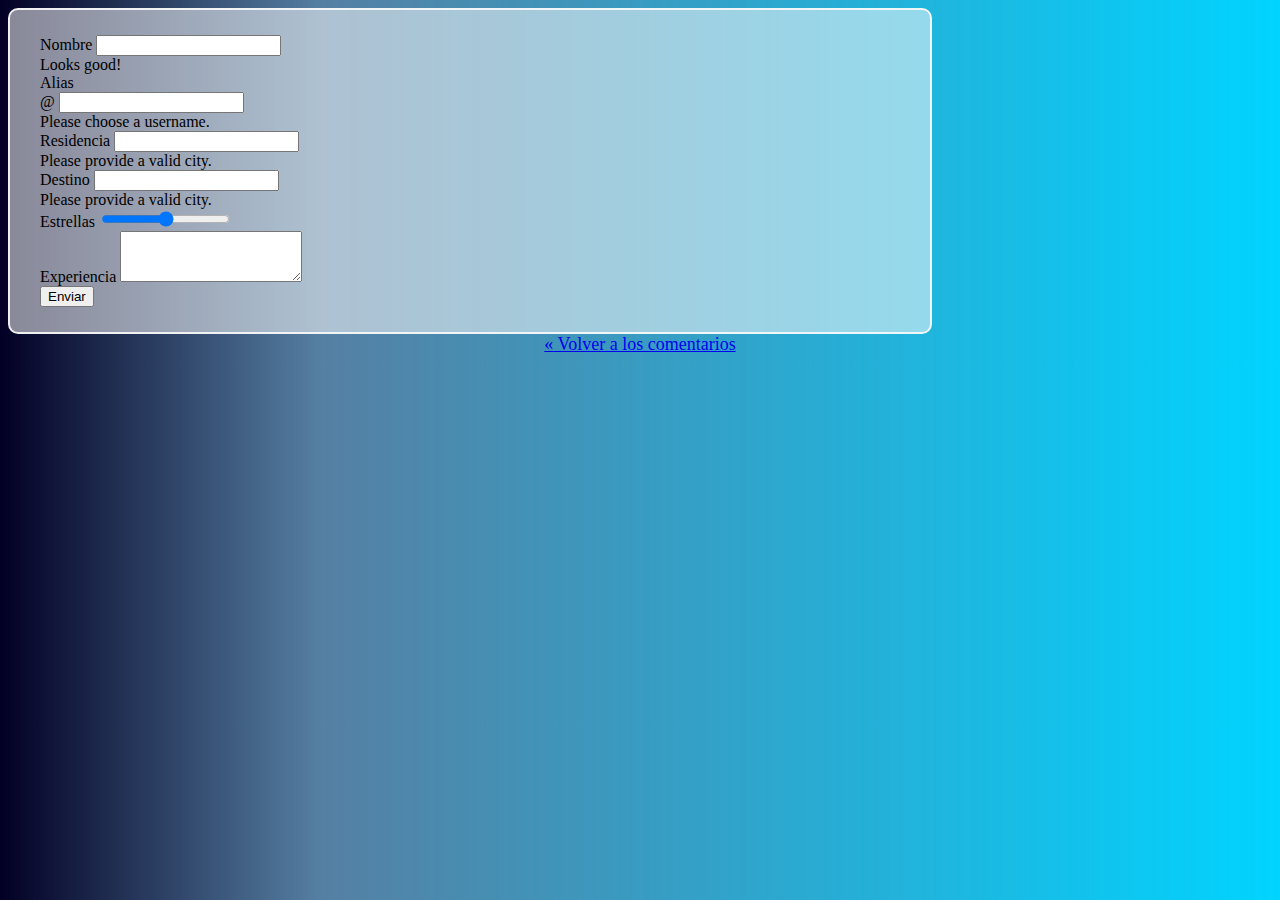
<file: altas.html>
<!DOCTYPE html>
<html lang="en">

<head>
    <meta charset="UTF-8">
    <meta name="viewport" content="width=device-width, initial-scale=1.0">
    <link href="https://cdn.jsdelivr.net/npm/bootstrap@5.3.2/dist/css/bootstrap.min.css" rel="stylesheet"
        integrity="sha384-T3c6CoIi6uLrA9TneNEoa7RxnatzjcDSCmG1MXxSR1GAsXEV/Dwwykc2MPK8M2HN" crossorigin="anonymous">
    <script src="https://cdn.jsdelivr.net/npm/bootstrap@5.3.2/dist/js/bootstrap.bundle.min.js"
        integrity="sha384-C6RzsynM9kWDrMNeT87bh95OGNyZPhcTNXj1NW7RuBCsyN/o0jlpcV8Qyq46cDfL"
        crossorigin="anonymous"></script>
    <title>Foro alta</title>
    <link rel="stylesheet" href="./css/altas_style.css">
</head>

<body class="m-5">
    <form class="row g-3 needs-validation m-auto" id="formulario" novalidate>
        <div class="col-md-4">
            <label for="nombre_form" class="form-label">Nombre</label>
            <input type="text" class="form-control" id="nombre_form" value="" required>
            <div class="valid-feedback">
                Looks good!
            </div>
        </div>

        <div class="col-md-4">
            <label for="alias_form" class="form-label">Alias</label>
            <div class="input-group has-validation">
                <span class="input-group-text" id="inputGroupPrepend">@</span>
                <input type="text" class="form-control" id="alias_form" aria-describedby="inputGroupPrepend" required>
                <div class="invalid-feedback">
                    Please choose a username.
                </div>
            </div>
        </div>
        <div class="col-md-4">
            <label for="residencia_form" class="form-label">Residencia</label>
            <input type="text" class="form-control" id="residencia_form" required>
            <div class="invalid-feedback">
                Please provide a valid city.
            </div>
        </div>
        <div class="col-md-5">
            <label for="destino_form" class="form-label">Destino</label>
            <input type="text" class="form-control" id="destino_form" required>
            <div class="invalid-feedback">
                Please provide a valid city.
            </div>
        </div>
        <div class="col-md-4">
            <label for="puntaje_form" class="form-label">Estrellas</label>
            <input type="range" class="form-range" min="1" max="5" step="1" id="puntaje_form">
        </div>

        <div class="mb-2">
            <label for="comentario_form" class="form-label">Experiencia</label>
            <textarea class="form-control" id="comentario_form" rows="3"></textarea>
        </div>

        <div class="col-12 text-center">
            <button class="btn btn-primary px-5" type="submit">Enviar</button>
        </div>
    </form>

    <div class="text-center mt-3 volver">
        <a href="comentarios.html" class="text-decoration-none alert-heading"><span class="fs-3">&laquo;</span> Volver a los comentarios</a>
    </div>
    
    <script>
        const URL = "http://127.0.0.1:5000/"
        const URL_remota = "https://fukushidoin84.pythonanywhere.com/"



        // Capturamos el evento de envío del formulario
        document.getElementById('formulario').addEventListener('submit', function (event) {
            event.preventDefault(); // Evitamos que se envie el form 

            var formData = new FormData();

            formData.append('nombre', document.getElementById('nombre_form').value);
            formData.append('alias', document.getElementById('alias_form').value);
            formData.append('residencia', document.getElementById('residencia_form').value);
            formData.append('destino', document.getElementById('destino_form').value);
            formData.append('puntuacion', document.getElementById('puntaje_form').value);
            formData.append('comentario', document.getElementById('comentario_form').value);

            // Mostrar los datos enviados al servidor
            console.log("Datos enviados al servidor:", Object.fromEntries(formData));

            fetch(URL + 'participantes', {
                method: 'POST',
                body: formData // Aquí enviamos formData en lugar de JSON


            })
                .then(function (response) {
                    if (response.ok) {
                        return response.json();
                    } else {
                        throw new Error('Error en la solicitud: ' + response.status);
                    }

                })
                .then(function (data) {
                    // Mostrar la respuesta del servidor
                    console.log("Respuesta del servidor:", data);

                    alert('reseña agregada correctamente.');
                    // Limpiar el formulario para el proximo producto

                    document.getElementById('nombre_form').value = "";
                    document.getElementById('alias_form').value = "";
                    document.getElementById('residencia_form').value = "";
                    document.getElementById('destino_form').value = "";
                    document.getElementById('comentario_form').value = "";
                })
                .catch(function (error) {
                    // Mostramos el error, y no limpiamos el form.
                    console.error('Hubo un problema con la solicitud Fetch:', error);
                    alert('Error al agregar el comentario.');
                });

        })
    </script>

</body>

</html>
</file>
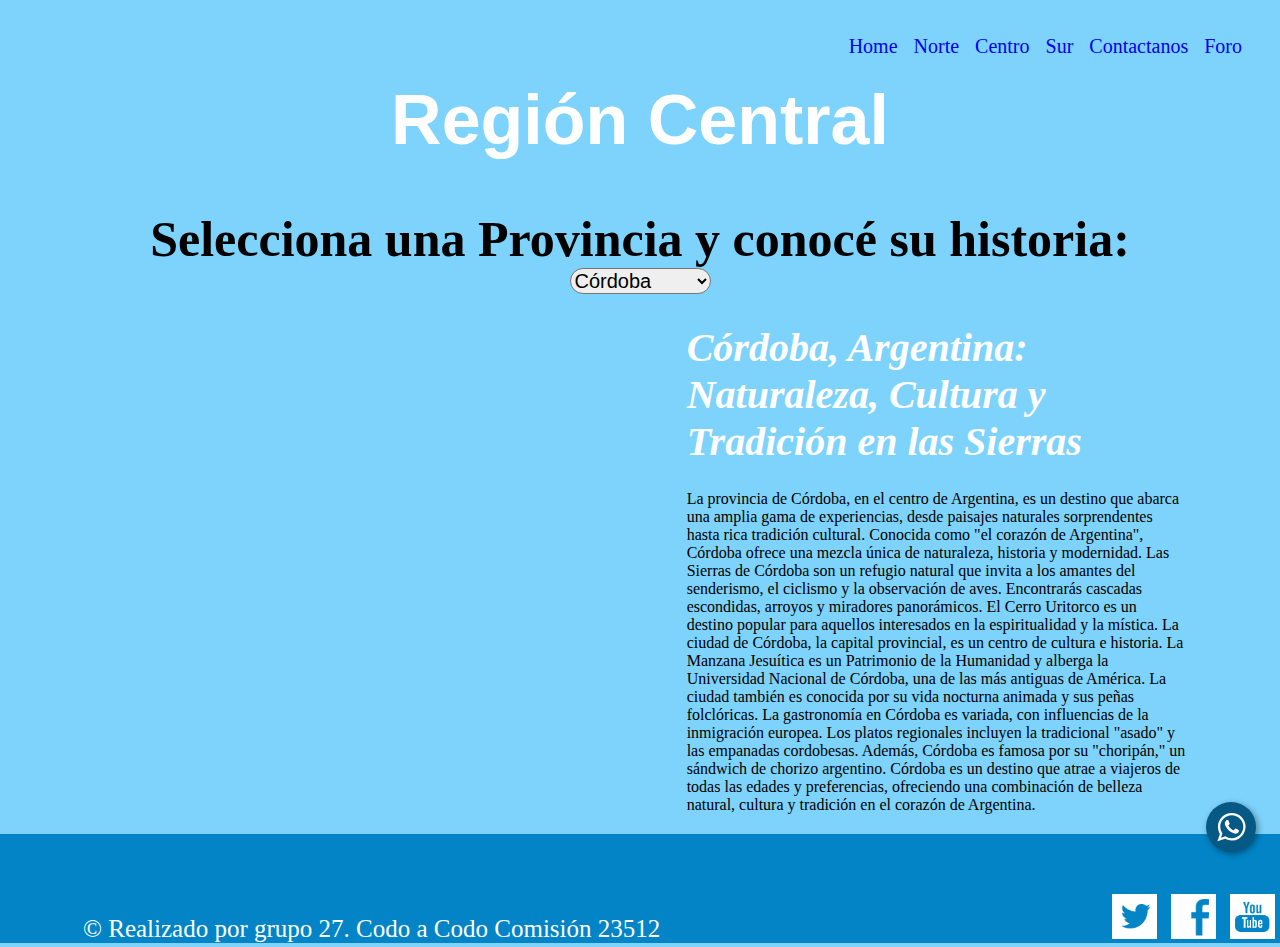
<file: centro.html>
<!DOCTYPE html>
<html lang="es">

<head>
    <meta charset="UTF-8" />
    <meta name="viewport" content="width=device-width, initial-scale=1.0" />
    <title>Región Central</title>
    <link rel="stylesheet" href="./css/style.css" />
    <link rel="icon" href="./assets/icons/argentina-_1_.ico" type="image/ico">
    <link rel="preconnect" href="https://fonts.googleapis.com">
    <link rel="preconnect" href="https://fonts.gstatic.com" crossorigin>
    <link href="https://fonts.googleapis.com/css2?family=Kalam:wght@400;700&display=swap" rel="stylesheet">
    <div id="whatsAppWidget" style="position: fixed; right: 24px; bottom: 48px; float: left; z-index:20;">
        <a href="https://api.whatsapp.com/send?phone=5491162646950&amp;text=¡Hola!+Estas+en+De+punta+a+punta+Argentina.+Escribinos+para+más+información."
            target="_blank" rel="noopener noreferrer nofollow">

            <div
                style="float: right; height: 50px; width: 50px; border-radius: 50%; overflow: hidden; box-shadow: 2px 2px 6px rgba(0,0,0,0.4); text-align: center; line-height: 50px; color: white; background-color: #075985;">
                <svg style="display: inline; fill: white" viewBox="0 0 32 32" width="41px" height="50px"
                    xmlns:xlink="http://www.w3.org/1999/xlink">
                    <path
                        d="M19.11 17.205c-.372 0-1.088 1.39-1.518 1.39a.63.63 0 0 1-.315-.1c-.802-.402-1.504-.817-2.163-1.447-.545-.516-1.146-1.29-1.46-1.963a.426.426 0 0 1-.073-.215c0-.33.99-.945.99-1.49 0-.143-.73-2.09-.832-2.335-.143-.372-.214-.487-.6-.487-.187 0-.36-.043-.53-.043-.302 0-.53.115-.746.315-.688.645-1.032 1.318-1.06 2.264v.114c-.015.99.472 1.977 1.017 2.78 1.23 1.82 2.506 3.41 4.554 4.34.616.287 2.035.888 2.722.888.817 0 2.15-.515 2.478-1.318.13-.33.244-.73.244-1.088 0-.058 0-.144-.03-.215-.1-.172-2.434-1.39-2.678-1.39zm-2.908 7.593c-1.747 0-3.48-.53-4.942-1.49L7.793 24.41l1.132-3.337a8.955 8.955 0 0 1-1.72-5.272c0-4.955 4.04-8.995 8.997-8.995S25.2 10.845 25.2 15.8c0 4.958-4.04 8.998-8.998 8.998zm0-19.798c-5.96 0-10.8 4.842-10.8 10.8 0 1.964.53 3.898 1.546 5.574L5 27.176l5.974-1.92a10.807 10.807 0 0 0 16.03-9.455c0-5.958-4.842-10.8-10.802-10.8z"
                        fill-rule="evenodd"></path>
                </svg>
            </div>
        </a>
    </div>
</head>

<div class="menuHorizontal">
    <ul>
        <ul>
            <a href="comentarios.html">
                <li>Foro</li>
            </a>

            <a href="formulario.html">
                <li>Contactanos</li>
            </a>
            <a href="sur.html">
                <li>Sur</li>
            </a>
            <a href="centro.html">
                <li>Centro</li>
            </a>
            <a href="norte.html">
                <li>Norte</li>
            </a>
            <a href="index.html">
                <li>Home</li>
            </a>
        </ul>
    </ul>
</div>

<div>
    <h2 class="titulo_regiones">Región Central</h2>
</div>



<div class="lista_ciudades">
    <form method="" action="/send/" class="form_ciudades">
        <p>Selecciona una Provincia y conocé su historia:</p>
        <select id="miSelectMultiple" onchange="">
            <option value="23512grupo27cordoba">Córdoba </option>
            <option value="23512grupo27erios">Entre Rios </option>
            <option value="23512grupo27sfe">Santa Fe </option>
            <option value="23512grupo27mendoza">Mendoza </option>
            <option value="23512grupo27rioja">La Rioja</option>
            <option value="23512grupo27sluis">San Luis</option>
            <option value="23512grupo27caba">Buenos Aires</option>
            <option value="23512grupo27sjuan">San Juan</option>
        </select>
    </form>
</div>
<div class="contenido_paginas" >
    <div id="fotos-container"></div>
    <div class="informacion_ciudades">
        <div class="container_texto" id="container_23512grupo27cordoba">
            <h3>Córdoba, Argentina: Naturaleza, Cultura y Tradición en las Sierras</h3>
            <p class="texto__info" id="cordoba">
                La provincia de Córdoba, en el centro de Argentina, es un destino que abarca una amplia gama de
                experiencias, desde paisajes naturales sorprendentes hasta rica tradición cultural. Conocida como "el
                corazón de Argentina", Córdoba ofrece una mezcla única de naturaleza, historia y modernidad.

                Las Sierras de Córdoba son un refugio natural que invita a los amantes del senderismo, el ciclismo y la
                observación de aves. Encontrarás cascadas escondidas, arroyos y miradores panorámicos. El Cerro Uritorco
                es un destino popular para aquellos interesados en la espiritualidad y la mística.

                La ciudad de Córdoba, la capital provincial, es un centro de cultura e historia. La Manzana Jesuítica es
                un Patrimonio de la Humanidad y alberga la Universidad Nacional de Córdoba, una de las más antiguas de
                América. La ciudad también es conocida por su vida nocturna animada y sus peñas folclóricas.

                La gastronomía en Córdoba es variada, con influencias de la inmigración europea. Los platos regionales
                incluyen la tradicional "asado" y las empanadas cordobesas. Además, Córdoba es famosa por su "choripán,"
                un sándwich de chorizo argentino.

                Córdoba es un destino que atrae a viajeros de todas las edades y preferencias, ofreciendo una
                combinación de belleza natural, cultura y tradición en el corazón de Argentina.
            </p>
        </div>
        <div class="container_texto" id="container_23512grupo27erios">
            <h3>Entre Ríos, Argentina: Naturaleza y Tradición en la Mesopotamia</h3>
            <p class="texto__info">
                La provincia de Entre Ríos, ubicada en el noreste de Argentina, es un destino que combina una
                abundante naturaleza y una rica tradición cultural. Rodeada de ríos y verdes campos, Entre Ríos
                ofrece a los visitantes una experiencia que resalta la belleza de la Mesopotamia argentina.

                Los ríos Paraná y Uruguay son elementos centrales en la geografía de Entre Ríos, y brindan
                oportunidades para disfrutar de actividades acuáticas como la navegación, la pesca y el avistamiento
                de aves en los humedales.

                La ciudad de Paraná, la capital provincial, se destaca por su arquitectura histórica y sus plazas
                arboladas. El Palacio San José, la histórica residencia de Urquiza, es un sitio de interés cultural
                y arquitectónico.

                La tradición gaucha es una parte fundamental de Entre Ríos, con festivales de doma y folklore que
                celebran la cultura criolla y el espíritu de los gauchos. La música y la danza folclórica son
                componentes esenciales de la identidad local.

                La gastronomía en Entre Ríos incluye platos de pescado de río, como el surubí, así como las
                tradicionales comidas criollas como el asado y el locro. La provincia es famosa por su producción de
                cítricos y su deliciosa mermelada de naranjas amargas.

                Entre Ríos es un destino que atrae a quienes buscan conectarse con la naturaleza y la rica herencia
                cultural argentina, brindando una experiencia en la tierra fértil de la Mesopotamia.
            </p>
        </div>
        <div class="container_texto" id="container_23512grupo27sfe">
            <h3>Santa Fe, Argentina: Naturaleza, Historia y Tradición en el Litoral</h3>
            <p class="texto__info">
                La provincia de Santa Fe, ubicada en el centro-este de Argentina, es un destino que combina la belleza
                natural del litoral con una rica historia y tradiciones culturales. Santa Fe ofrece a los visitantes una
                experiencia única que abarca desde la naturaleza exuberante hasta la herencia colonial.

                El Delta del Paraná, una vasta región de islas y humedales, es uno de los tesoros naturales de Santa Fe.
                Aquí, los viajeros pueden explorar en canoa, observar la vida silvestre y disfrutar de la tranquilidad
                de la naturaleza.

                La ciudad de Santa Fe, la capital provincial, combina una arquitectura histórica con una atmósfera
                moderna. La Catedral de Santa Fe y el Convento de San Francisco son ejemplos de la rica herencia
                colonial de la ciudad. La costanera sobre el río Paraná es un lugar ideal para paseos y actividades al
                aire libre.

                Santa Fe es conocida por su carnaval, que se celebra con desfiles y comparsas de coloridos trajes.
                Además, la música y la danza folclórica son parte fundamental de la cultura local.

                La gastronomía en Santa Fe destaca por su parrilla y platos regionales, como las empanadas y el locro.
                Además, la provincia es famosa por sus dulces, como las mermeladas y los alfajores.

                Santa Fe es un destino versátil que atrae a quienes buscan disfrutar de la naturaleza, la historia y la
                rica tradición cultural del litoral argentino, ofreciendo una experiencia única en el corazón del país.
            </p>
        </div>
        <div class="container_texto" id="container_23512grupo27mendoza">
            <h3>Mendoza, Argentina: Tierra del Vino y Aventura en la Montaña</h3>
            <p class="texto__info">
                Mendoza, en el oeste de Argentina, es un destino de renombre internacional por su producción de vino de
                alta calidad, su belleza natural en la cordillera de los Andes y su ambiente relajado. La provincia de
                Mendoza ofrece una experiencia única que combina cultura vinícola, paisajes montañosos y aventuras al
                aire libre.

                Los viñedos de Mendoza se extienden por todo el valle, y la región es famosa por su producción de vinos
                Malbec. Las bodegas ofrecen visitas guiadas y degustaciones, brindando a los visitantes una oportunidad
                única para explorar el mundo del vino argentino.

                La ciudad de Mendoza, la capital provincial, combina una planificación urbana ordenada con amplias
                plazas y calles arboladas. El Parque General San Martín es un lugar ideal para relajarse y disfrutar de
                actividades al aire libre.

                Mendoza es también un punto de partida para actividades en la montaña. El Cerro Aconcagua, la montaña
                más alta de América del Sur, es un destino para alpinistas y excursionistas. Además, el rafting, el
                ciclismo de montaña y el trekking son populares en la región.

                La gastronomía en Mendoza es una deliciosa combinación de carnes a la parrilla, platos regionales y
                comidas gourmet enmarcadas por la influencia del vino local. Las empanadas y las carnes asadas son
                imperdibles.

                Mendoza es un destino que atrae a amantes del vino, entusiastas de la montaña y viajeros que buscan una
                experiencia culinaria única en la región cuyana de Argentina.
            </p>
        </div>
        <div class="container_texto" id="container_23512grupo27rioja">
            <h3>La Rioja, Argentina: Naturaleza y Cultura en el Noroeste</h3>
            <p class="texto__info">
                La provincia de La Rioja, ubicada en el noroeste de Argentina, es un destino que combina la
                majestuosidad de la naturaleza desértica con una rica herencia cultural. Conocida por su paisaje
                montañoso, su folclore y su tranquilidad, La Rioja ofrece a los visitantes una experiencia única en el
                corazón de la región andina.

                El Parque Nacional Talampaya, declarado Patrimonio de la Humanidad, es uno de los principales atractivos
                de La Rioja. Sus espectaculares cañones y formaciones geológicas únicas lo convierten en un lugar ideal
                para el senderismo y la observación de la vida silvestre.

                La ciudad capital, La Rioja, es un centro de cultura y tradición en la provincia. La Fiesta Nacional de
                La Chaya es un evento destacado, donde la música folclórica y el baile son fundamentales. Los huaynos,
                chacareras y zambas son parte esencial del folclore local.

                La gastronomía en La Rioja combina platos regionales como las empanadas riojanas, el cabrito al horno y
                el locro, un guiso a base de maíz. Los vinos riojanos también son apreciados y se pueden degustar en las
                bodegas locales.

                La Rioja es un destino para quienes buscan explorar paisajes desérticos únicos y sumergirse en las
                tradiciones culturales del noroeste argentino, brindando una experiencia en el corazón de la región
                andina.

            </p>
        </div>
        <div class="container_texto" id="container_23512grupo27sluis">
            <h3>San Luis, Argentina: Naturaleza, Historia y Tranquilidad</h3>
            <p class="texto__info">
                San Luis, una provincia en el centro-oeste de Argentina, es un destino que destaca por su belleza
                natural, rica historia y ambiente tranquilo. Con su paisaje diverso y actividades al aire libre, San
                Luis ofrece a los visitantes una experiencia única en el corazón del país.

                La Sierra de las Quijadas, un parque nacional en San Luis, es un lugar impresionante para practicar
                senderismo y disfrutar de vistas panorámicas de cañones, acantilados y formaciones rocosas únicas. Otro
                destino natural es el Salto del Tabaquillo, una cascada en medio de la selva.

                La ciudad de San Luis, capital provincial, cuenta con calles arboladas y una mezcla de arquitectura
                histórica y moderna. La Plaza Pringles y el edificio de la Casa de la Música son puntos de interés
                destacados.

                San Luis es también un destino para actividades al aire libre. El embalse La Florida ofrece
                oportunidades para la pesca y los deportes acuáticos, mientras que la Reserva Florofaunística de Rincón
                del Este es un paraíso para observadores de aves.

                La gastronomía en San Luis se basa en productos regionales, como quesos y carnes. Los platos típicos
                incluyen las "migas," un guiso con pan rallado, y la "cocción de cuero," una especialidad asada.

                San Luis es un destino que atrae a quienes buscan naturaleza, tranquilidad y actividades al aire libre,
                ofreciendo una experiencia única en el corazón de Argentina.
            </p>
        </div>
        <div class="container_texto" id="container_23512grupo27caba">
            <h3>Buenos Aires, Argentina: La Cosmopolita Capital Federal</h3>
            <p class="texto__info">
                Buenos Aires, la capital de Argentina, es una ciudad vibrante que combina elegancia europea con un toque
                latinoamericano. Con su arquitectura imponente, su rica cultura y su bulliciosa vida urbana, Buenos
                Aires ofrece una experiencia única en América del Sur.

                La Avenida 9 de Julio, una de las más anchas del mundo, se encuentra en el corazón de la ciudad y
                alberga el icónico Obelisco. El microcentro porteño está repleto de tiendas, teatros y restaurantes de
                alta gama.

                La zona de La Boca es conocida por su colorida arquitectura y el famoso estadio de fútbol de Boca
                Juniors, La Bombonera. El barrio de San Telmo, con su arquitectura antigua y mercado de antigüedades, es
                un imán para los amantes del arte y la cultura.

                Buenos Aires es el lugar de nacimiento del tango, y la música y el baile son fundamentales en la vida
                nocturna de la ciudad. Los bares y clubes de tango en los barrios de San Telmo y Palermo ofrecen
                actuaciones emocionantes.

                La gastronomía porteña es una deliciosa mezcla de influencias europeas y carnes a la parrilla. Los
                asados argentinos son famosos, y la ciudad cuenta con una amplia variedad de restaurantes que ofrecen
                platos tradicionales y gourmet.

                Buenos Aires es una ciudad que nunca duerme, con una mezcla de arte, cultura, historia y vida nocturna
                que atrae a viajeros de todo el mundo. Ya sea disfrutando de un espectáculo de tango, explorando sus
                barrios eclécticos o degustando la carne argentina, esta ciudad tiene algo para todos.
            </p>
        </div>
        <div class="container_texto" id="container_23512grupo27sjuan">
            <h3>San Juan, Argentina: Vinicultura, Montañas y Cultura Cuyana</h3>
            <p class="texto__info">
                La provincia de San Juan, en el oeste de Argentina, es un destino que combina la tradición vinícola,
                paisajes montañosos impresionantes y una rica herencia cultural cuyana. Conocida por su producción de
                vino, la belleza de la cordillera de los Andes y su tradición folclórica, San Juan ofrece a los
                visitantes una experiencia única en la región de Cuyo.

                San Juan es una parte importante de la región vinícola argentina, con viñedos que producen vinos de alta
                calidad. Las bodegas de la provincia ofrecen degustaciones de vinos y recorridos por los viñedos, donde
                los visitantes pueden aprender sobre el proceso de producción.

                La ciudad de San Juan, la capital provincial, combina arquitectura moderna con un fuerte sentido de la
                tradición cuyana. La Fiesta Nacional del Sol es un evento destacado que celebra la cultura local y
                ofrece espectáculos musicales y danzas tradicionales.

                La provincia es hogar de paisajes montañosos impresionantes, como el Parque Provincial Ischigualasto,
                conocido como el "Valle de la Luna", que alberga formaciones geológicas únicas y fósiles antiguos.
                También es ideal para la práctica de deportes de aventura, como el senderismo y el montañismo.

                La gastronomía en San Juan incluye platos regionales como la chivito, un guiso de cabrito, y la empanada
                cuyana. Los dulces, como las mermeladas y el dulce de membrillo, son también muy populares.

                San Juan es un destino que atrae a amantes del vino, amantes de la naturaleza y viajeros que buscan
                experimentar la cultura cuyana y explorar los paisajes de montaña, ofreciendo una experiencia única en
                la región de Cuyo.
            </p>
        </div>

    </div>
</div>
</div>

<script>
    var select = document.getElementById("miSelectMultiple");
    var containers = document.querySelectorAll(".container_texto");

    document.getElementById("container_23512grupo27cordoba").style.display = "block";

    select.addEventListener("change", function () {
        var selectedValue = select.value;

        // Oculta todos los contenedores de texto
        containers.forEach(function (container) {
            container.style.display = 'none';
        });

        // Muestra el contenedor de texto correspondiente a la opción seleccionada
        var containerToShow = document.getElementById("container_" + selectedValue);
        if (containerToShow) {
            containerToShow.style.display = 'block';
        }
    });


</script>

<script src="https://code.jquery.com/jquery-3.6.4.min.js"></script>
<script src="./js/photo_api.js"></script>
<script src="./js/api.js"></script>


<footer class="footer">
    <p> © Realizado por grupo 27. Codo a Codo Comisión 23512</p>
    <div id="socialmedia">
        <ul class="group">
            <li>
                <a href="https://twitter.com/"><img class="icon" id="media_icons" src="./assets/twitter.png"
                        alt="icon for twitter" /></a>
            </li>
            <li>
                <a href="https://www.facebook.com/"><img class="icon" id="media_icons" src="./assets/facebook.png"
                        alt="icon for facebook" /></a>
            </li>
            <li>
                <a href="https://www.youtube.com/"><img class="icon" id="media_icons" src="./assets/youtube.png"
                        alt="icon for youtube" /></a>
            </li>
        </ul>
    </div>
</footer>

</div>




</header>

</body>

</html>
</file>
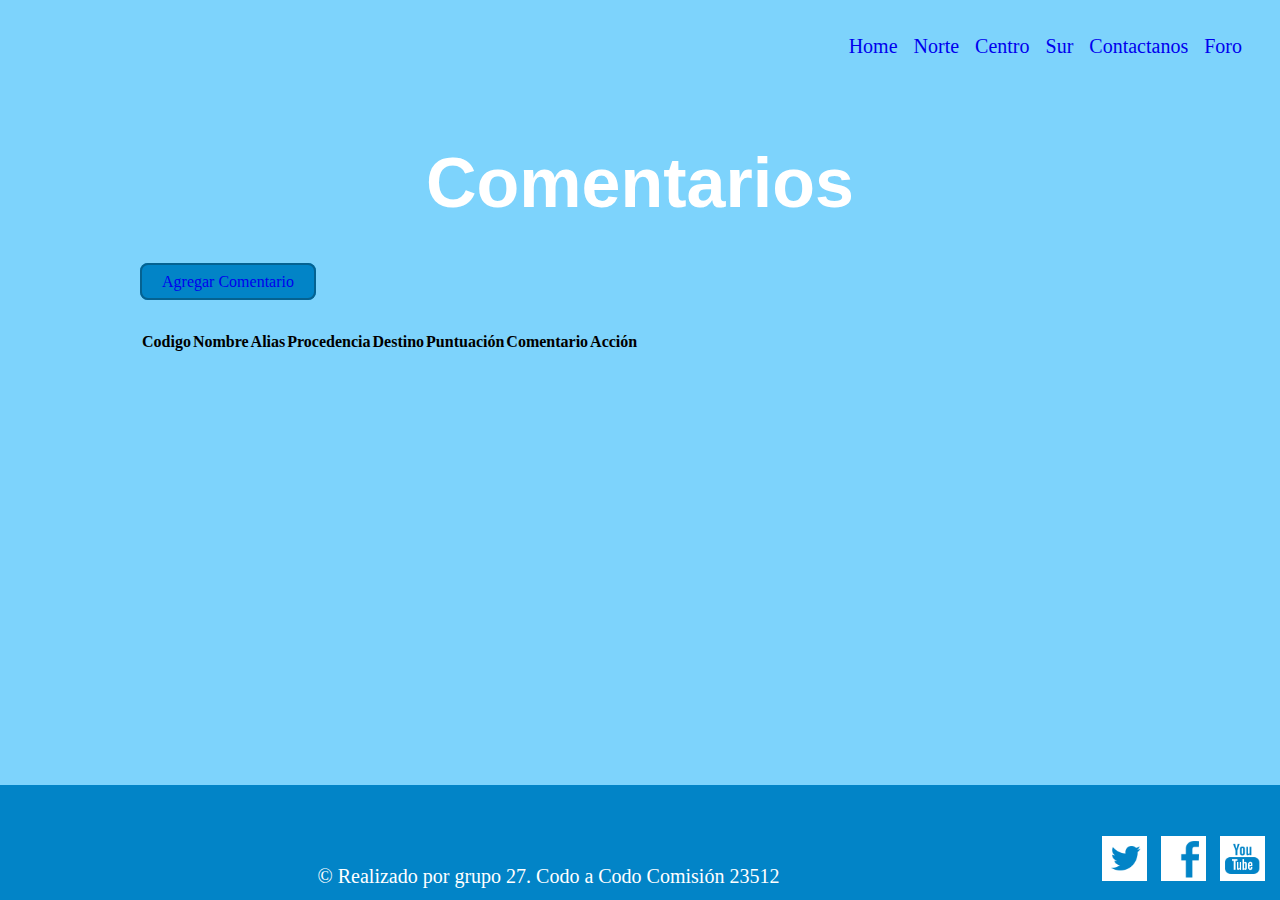
<file: comentarios.html>
<!DOCTYPE html>
<html lang="es">

<head>
    <meta charset="UTF-8">
    <meta http-equiv="X-UA-Compatible" content="IE=edge">
    <meta name="viewport" content="width=device-width, initial-scale=1.0">
    <title>Comentarios</title>
    <link rel="stylesheet" href="./css/style.css" />   
    <link rel="preconnect" href="https://fonts.googleapis.com">
    <link rel="preconnect" href="https://fonts.gstatic.com" crossorigin>
    <link href="https://fonts.googleapis.com/css2?family=Kalam:wght@400;700&display=swap" rel="stylesheet">
    <link href="https://cdn.jsdelivr.net/npm/bootstrap@5.3.2/dist/css/bootstrap.min.css" rel="stylesheet" integrity="sha384-T3c6CoIi6uLrA9TneNEoa7RxnatzjcDSCmG1MXxSR1GAsXEV/Dwwykc2MPK8M2HN" crossorigin="anonymous">
</head>

<body class="bodyForo">
    <div class="menuHorizontal">
        <ul>
            <ul>
                <a href="comentarios.html">
                    <li>Foro</li>
                </a>
    
                <a href="formulario.html">
                    <li>Contactanos</li>
                </a>
                <a href="sur.html">
                    <li>Sur</li>
                </a>
                <a href="centro.html">
                    <li>Centro</li>
                </a>
                <a href="norte.html">
                    <li>Norte</li>
                </a>
                <a href="index.html">
                    <li>Home</li>
                </a>
            </ul>
        </ul>
    </div>

    <div class="titulo_comentario">
        <h2>Comentarios</h2>
    </div>
    
    
    <div class="tabla">
        <div class="agregar_comentario">
            <a href="altas.html">Agregar Comentario</a>
        </div>

        <table class="table">
            <thead>
                <tr class="table-secondary">
                    <th scope="col">Codigo</th>
                    <th scope="col">Nombre</th>
                    <th scope="col">Alias</th>
                    <th scope="col">Procedencia</th>
                    <th scope="col">Destino</th>
                    <th scope="col">Puntuación</th>
                    <th scope="col">Comentario</th>
                    <th scope="col">Acción</th>
                </tr>
            </thead>
            <tbody id="tabla_participantes"> 
            </tbody>
        </table>
    </div>
    <footer class="footer" id="footer_comentario">
        <p> © Realizado por grupo 27. Codo a Codo Comisión 23512</p>
        <div id="socialmedia">
            <ul class="group">
                <li>
                    <a href="https://twitter.com/"><img class="icon" id="media_icons" src="./assets/twitter.png"
                            alt="icon for twitter" /></a>
                </li>
                <li>
                    <a href="https://www.facebook.com/"><img class="icon" id="media_icons" src="./assets/facebook.png"
                            alt="icon for facebook" /></a>
                </li>
                <li>
                    <a href="https://www.youtube.com/"><img class="icon" id="media_icons" src="./assets/youtube.png"
                            alt="icon for youtube" /></a>
                </li>
            </ul>
            
        </div>
    </footer>
    

    <script>
        URL = "http://127.0.0.1:5000/";
        const URL_remota = "https://fukushidoin84.pythonanywhere.com/"


        function obtenerComentarios() {
            fetch(URL_remota + 'participantes')
                .then(function (response) {
                    if (response.ok) { return response.json(); }
                })
                .then(actualizarTabla)
                .catch(function (error) {
                    alert('Error al obtener los comentarios.');
                });
        }

        function actualizarTabla(data) {
            let tablaParticipantes = document.getElementById('tabla_participantes');
            tablaParticipantes.innerHTML = ''; // Limpiar la tabla antes de agregar los nuevos datos

            for (let participante of data) {
                let fila = document.createElement('tr');
                fila.innerHTML = `
                    <td>${participante.codigo}</td>
                    <td>${participante.nombre}</td>
                    <td>${participante.alias}</td>
                    <td>${participante.residencia}</td>
                    <td>${participante.destino}</td>
                    <td>${participante.puntuacion}</td>
                    <td class="columna_comentario">${participante.comentario}</td>
                    <td>
                        
                        <button onclick="eliminar(${participante.codigo})" class="bg-transparent border-0">
                            <img src="./assets/icons/icons8-delete-48.png" alt="Borrar" class="boton">    
                        </button>
                    </td>`;
                tablaParticipantes.appendChild(fila);
            }
        }

        function eliminar(codigo) {
            fetch(`${URL_remota}participantes/${codigo}`, {
                method: 'DELETE'
            })
                .then(function (response) {
                    if (response.ok) {
                        alert('registro Eliminado correctamente.');
                        obtenerComentarios(); // Actualiza la tabla después de eliminar correctamente
                    } else {
                        console.log('No se pudo eliminar el comentario.');
                    }
                })
                .catch(function (error) {
                    console.error('Error al intentar eliminar el comentario:', error);
                });
        }

        

        // Inicializar obteniendo los comentarios
        obtenerComentarios();
    </script>
    <script src="https://cdn.jsdelivr.net/npm/@popperjs/core@2.11.8/dist/umd/popper.min.js" integrity="sha384-I7E8VVD/ismYTF4hNIPjVp/Zjvgyol6VFvRkX/vR+Vc4jQkC+hVqc2pM8ODewa9r" crossorigin="anonymous"></script>
    <script src="https://cdn.jsdelivr.net/npm/bootstrap@5.3.2/dist/js/bootstrap.min.js" integrity="sha384-BBtl+eGJRgqQAUMxJ7pMwbEyER4l1g+O15P+16Ep7Q9Q+zqX6gSbd85u4mG4QzX+" crossorigin="anonymous"></script>
</body>

</html>
</file>
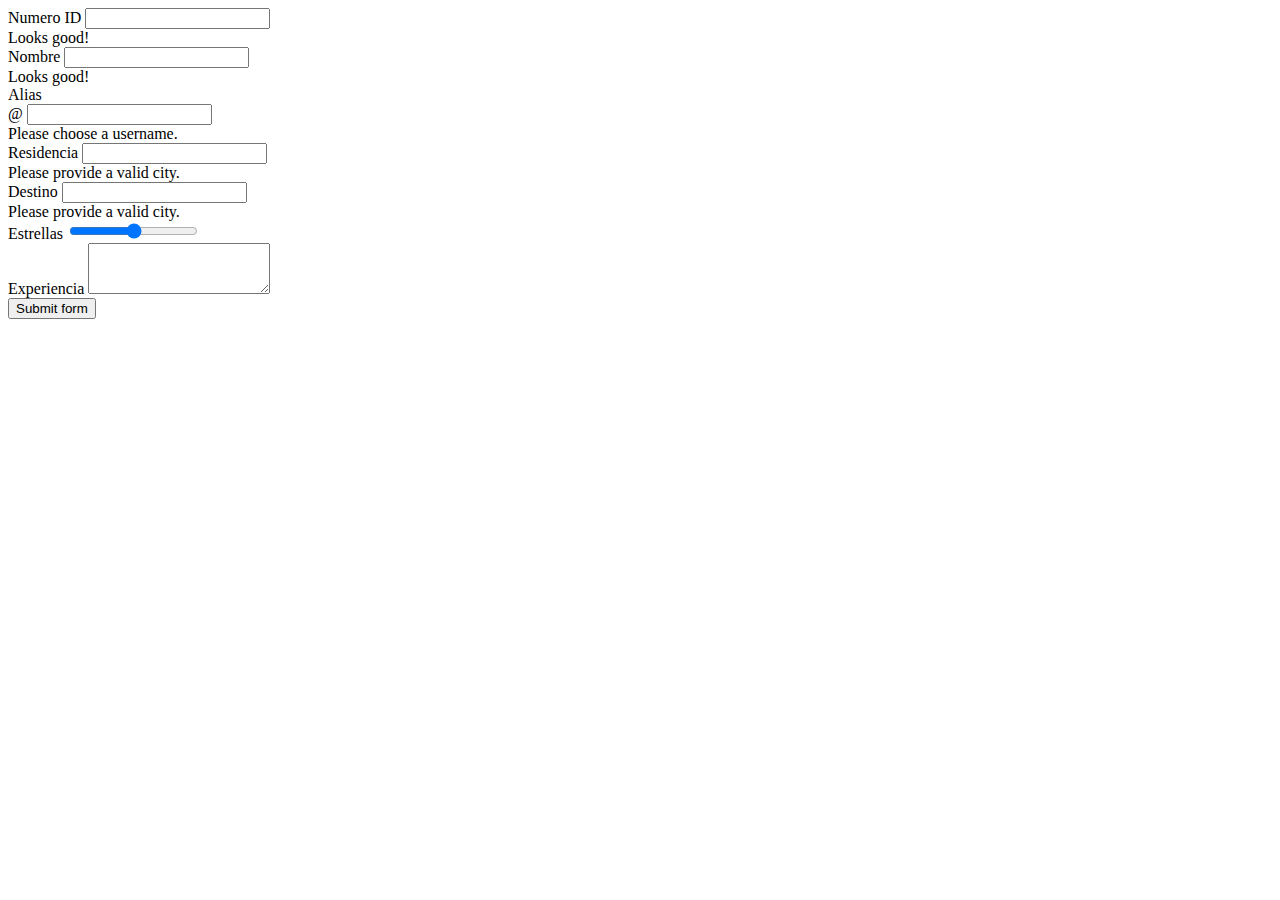
<file: foro.html>
<!DOCTYPE html>
<html lang="en">

<head>
  <meta charset="UTF-8">
  <meta name="viewport" content="width=device-width, initial-scale=1.0">
  <link href="https://cdn.jsdelivr.net/npm/bootstrap@5.3.2/dist/css/bootstrap.min.css" rel="stylesheet"
    integrity="sha384-T3c6CoIi6uLrA9TneNEoa7RxnatzjcDSCmG1MXxSR1GAsXEV/Dwwykc2MPK8M2HN" crossorigin="anonymous">
    <script src="https://cdn.jsdelivr.net/npm/bootstrap@5.3.2/dist/js/bootstrap.bundle.min.js"
    integrity="sha384-C6RzsynM9kWDrMNeT87bh95OGNyZPhcTNXj1NW7RuBCsyN/o0jlpcV8Qyq46cDfL"
    crossorigin="anonymous"></script>
  <title>Foro alta</title>
</head>

<body>
  <form class="row g-3 needs-validation" id="formulario" novalidate>
    <div class="col-md-4">
      <label for="id_form" class="form-label">Numero ID</label>
      <input type="text" class="form-control" id="id_form" value="" required>
      <div class="valid-feedback">
        Looks good!
      </div>
    <div class="col-md-4">
      <label for="nombre_form" class="form-label">Nombre</label>
      <input type="text" class="form-control" id="nombre_form" value="" required>
      <div class="valid-feedback">
        Looks good!
      </div>
    </div>

    </div>
    <div class="col-md-4">
      <label for="alias_form" class="form-label">Alias</label>
      <div class="input-group has-validation">
        <span class="input-group-text" id="inputGroupPrepend">@</span>
        <input type="text" class="form-control" id="alias_form" aria-describedby="inputGroupPrepend" required>
        <div class="invalid-feedback">
          Please choose a username.
        </div>
      </div>
    </div>
    <div class="col-md-4">
      <label for="residencia_form" class="form-label">Residencia</label>
      <input type="text" class="form-control" id="residencia_form" required>
      <div class="invalid-feedback">
        Please provide a valid city.
      </div>
    </div>
    <div class="col-md-5">
      <label for="destino_form" class="form-label">Destino</label>
      <input type="text" class="form-control" id="destino_form" required>
      <div class="invalid-feedback">
        Please provide a valid city.
      </div>
    </div>
    <div class="col-md-4">
      <label for="puntaje_form" class="form-label">Estrellas</label>
      <input type="range" class="form-range" min="1" max="5" step="1" id="puntaje_form">
    </div>

    <div class="mb-2">
      <label for="comentario_form" class="form-label">Experiencia</label>
      <textarea class="form-control" id="comentario_form" rows="3"></textarea>
    </div>

    <div class="col-12">
      <button class="btn btn-primary" type="submit">Submit form</button>
    </div>
  </form>

  <script>
    const URL = "http://127.0.0.1:5000/"

    // Capturamos el evento de envío del formulario
    document.getElementById('formulario').addEventListener('submit', function (event) {
        event.preventDefault(); // Evitamos que se envie el form 

        var formData = new FormData();
        formData.append('codigo',document.getElementById('id_form').value);
        formData.append('nombre', document.getElementById('nombre_form').value);
        formData.append('alias', document.getElementById('alias_form').value);
        formData.append('residencia', document.getElementById('residencia_form').value);
        formData.append('destino', document.getElementById('destino_form').value);
        formData.append('puntuacion', document.getElementById('puntaje_form').value);
        formData.append('comentario', document.getElementById('comentario_form').value);
        
        fetch(URL + 'participantes', {
            method: 'POST',
            body: formData // Aquí enviamos formData en lugar de JSON
          
        })
        .then(function (response) {
            if (response.ok) { return response.json(); }
            console.log(formData)
        })
        .then(function (data) {
            alert('reseña agregada correctamente.');
            // Limpiar el formulario para el proximo producto
            document.getElementById('id_form').value="";
            document.getElementById('nombre_form').value = "";
            document.getElementById('alias_form').value = "";
            document.getElementById('residencia_form').value = "";
            document.getElementById('destino_form').value = "";
            document.getElementById('comentario_form').value = "";
        })
        .catch(function (error) {
            // Mostramos el error, y no limpiamos el form.
            alert('Error al agregar el producto.');
        });
        
    })
</script>

</body>

</html>
</file>
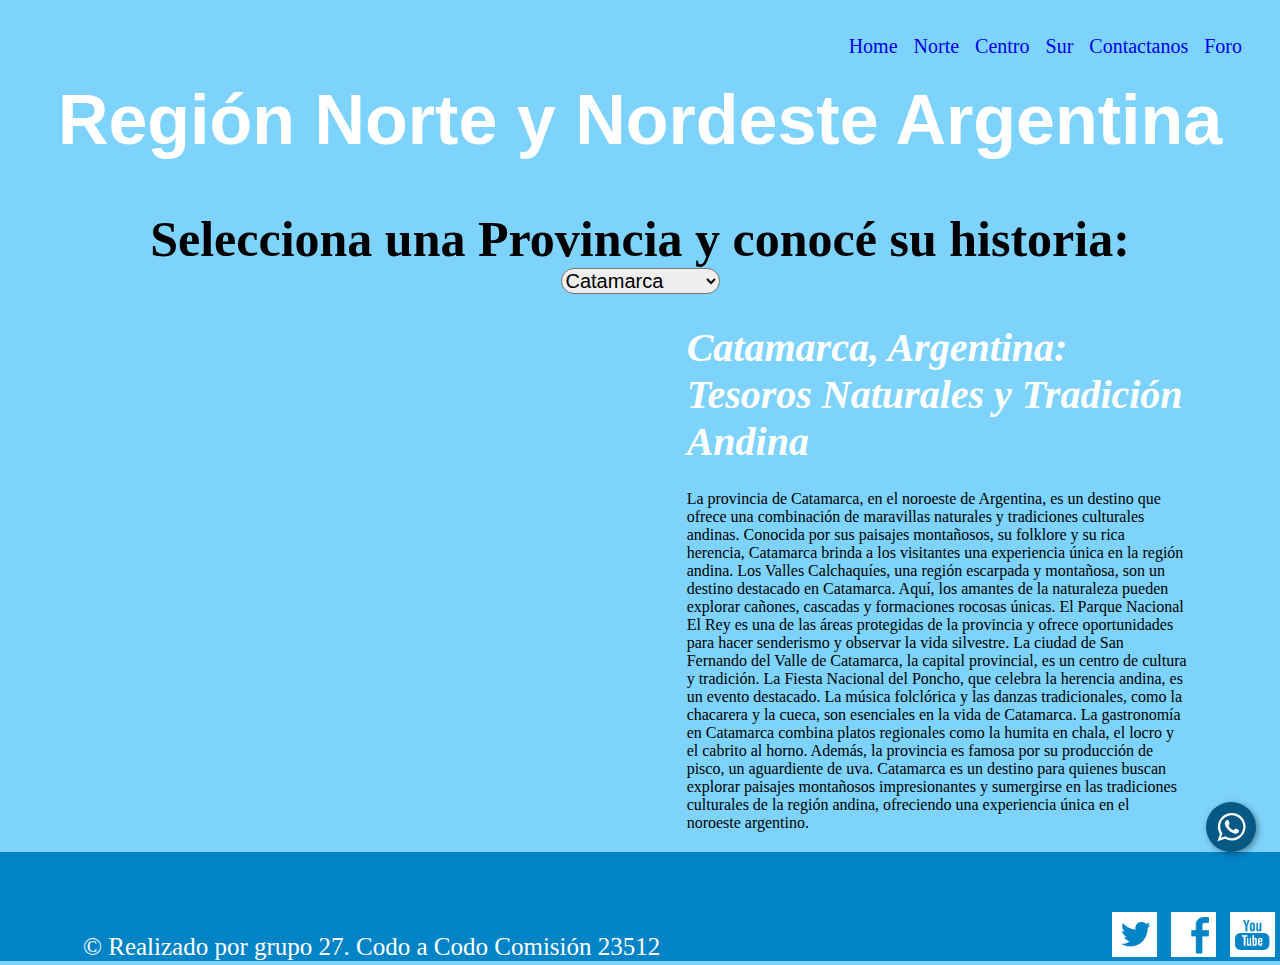
<file: norte.html>
<!DOCTYPE html>
<html lang="es">

<head>
    <meta charset="UTF-8" />
    <meta name="viewport" content="width=device-width, initial-scale=1.0" />
    <title>Seccion Norte</title>
    <link rel="stylesheet" href="./css/style.css" />
    <link rel="icon" href="./assets/icons/argentina-_1_.ico" type="image/ico">
    <link rel="preconnect" href="https://fonts.googleapis.com">
    <link rel="preconnect" href="https://fonts.gstatic.com" crossorigin>
    <link href="https://fonts.googleapis.com/css2?family=Kalam:wght@400;700&display=swap" rel="stylesheet">
    <div id="whatsAppWidget" style="position: fixed; right: 24px; bottom: 48px; float: left; z-index:20;">
        <a href="https://api.whatsapp.com/send?phone=5491162646950&amp;text=¡Hola!+Estas+en+De+punta+a+punta+Argentina.+Escribinos+para+más+información."
            target="_blank" rel="noopener noreferrer nofollow">

            <div
                style="float: right; height: 50px; width: 50px; border-radius: 50%; overflow: hidden; box-shadow: 2px 2px 6px rgba(0,0,0,0.4); text-align: center; line-height: 50px; color: white; background-color: #075985;">
                <svg style="display: inline; fill: white" viewBox="0 0 32 32" width="41px" height="50px"
                    xmlns:xlink="http://www.w3.org/1999/xlink">
                    <path
                        d="M19.11 17.205c-.372 0-1.088 1.39-1.518 1.39a.63.63 0 0 1-.315-.1c-.802-.402-1.504-.817-2.163-1.447-.545-.516-1.146-1.29-1.46-1.963a.426.426 0 0 1-.073-.215c0-.33.99-.945.99-1.49 0-.143-.73-2.09-.832-2.335-.143-.372-.214-.487-.6-.487-.187 0-.36-.043-.53-.043-.302 0-.53.115-.746.315-.688.645-1.032 1.318-1.06 2.264v.114c-.015.99.472 1.977 1.017 2.78 1.23 1.82 2.506 3.41 4.554 4.34.616.287 2.035.888 2.722.888.817 0 2.15-.515 2.478-1.318.13-.33.244-.73.244-1.088 0-.058 0-.144-.03-.215-.1-.172-2.434-1.39-2.678-1.39zm-2.908 7.593c-1.747 0-3.48-.53-4.942-1.49L7.793 24.41l1.132-3.337a8.955 8.955 0 0 1-1.72-5.272c0-4.955 4.04-8.995 8.997-8.995S25.2 10.845 25.2 15.8c0 4.958-4.04 8.998-8.998 8.998zm0-19.798c-5.96 0-10.8 4.842-10.8 10.8 0 1.964.53 3.898 1.546 5.574L5 27.176l5.974-1.92a10.807 10.807 0 0 0 16.03-9.455c0-5.958-4.842-10.8-10.802-10.8z"
                        fill-rule="evenodd"></path>
                </svg>
            </div>
        </a>
    </div>
</head>

<div class="menuHorizontal">
    <ul>
        <ul>
            <a href="comentarios.html">
                <li>Foro</li>
            </a>

            <a href="formulario.html">
                <li>Contactanos</li>
            </a>
            <a href="sur.html">
                <li>Sur</li>
            </a>
            <a href="centro.html">
                <li>Centro</li>
            </a>
            <a href="#">
                <li>Norte</li>
            </a>
            <a href="index.html">
                <li>Home</li>
            </a>
        </ul>
    </ul>
</div>

<div>
    <h2 class="titulo_regiones">Región Norte y Nordeste Argentina</h2>
</div>

<div class="lista_ciudades">
    <form method="" action="/send/" class="form_ciudades">
        <p>Selecciona una Provincia y conocé su historia:</p>
        <select id="miSelectMultiple" onchange="">
            <option value="23512grupo27catamarca">Catamarca </option>
            <option value="23512grupo27chaco">Chaco </option>
            <option value="23512grupo27corrientes">Corrientes </option>
            <option value="23512grupo27formosa">Formosa </option>
            <option value="23512grupo27jujuy">Jujuy</option>
            <option value="23512grupo27misiones">Misiones</option>
            <option value="23512grupo27salta">Salta</option>
            <option value="23512grupo27sgoestero">Sgo. del Estero</option>
            <option value="23512grupo27tucuman">Tucumán</option>

        </select>
    </form>
</div>
<div class="contenido_paginas">
    <div id="fotos-container"></div>
    <div class="informacion_ciudades">
        <div class="container_texto" id="container_23512grupo27catamarca">
            <h3>Catamarca, Argentina: Tesoros Naturales y Tradición Andina</h3>
            <p class="texto__info" id="salta">
                La provincia de Catamarca, en el noroeste de Argentina, es un destino que ofrece una combinación de
                maravillas naturales y tradiciones culturales andinas. Conocida por sus paisajes montañosos, su folklore
                y su rica herencia, Catamarca brinda a los visitantes una experiencia única en la región andina.

                Los Valles Calchaquíes, una región escarpada y montañosa, son un destino destacado en Catamarca. Aquí,
                los amantes de la naturaleza pueden explorar cañones, cascadas y formaciones rocosas únicas. El Parque
                Nacional El Rey es una de las áreas protegidas de la provincia y ofrece oportunidades para hacer
                senderismo y observar la vida silvestre.

                La ciudad de San Fernando del Valle de Catamarca, la capital provincial, es un centro de cultura y
                tradición. La Fiesta Nacional del Poncho, que celebra la herencia andina, es un evento destacado. La
                música folclórica y las danzas tradicionales, como la chacarera y la cueca, son esenciales en la vida de
                Catamarca.

                La gastronomía en Catamarca combina platos regionales como la humita en chala, el locro y el cabrito al
                horno. Además, la provincia es famosa por su producción de pisco, un aguardiente de uva.

                Catamarca es un destino para quienes buscan explorar paisajes montañosos impresionantes y sumergirse en
                las tradiciones culturales de la región andina, ofreciendo una experiencia única en el noroeste
                argentino.
            </p>
        </div>
        <div class="container_texto" id="container_23512grupo27chaco">
            <h3>Chaco, Argentina: Naturaleza Exuberante y Cultura Indígena</h3>
            <p class="texto__info">
                La provincia de Chaco, en el norte de Argentina, es un destino que se destaca por su impresionante
                belleza natural y su rica herencia cultural indígena. Conocida por su diversidad de ecosistemas, Chaco
                ofrece a los visitantes una experiencia única que combina paisajes naturales con tradiciones autóctonas.

                El Impenetrable, una vasta región de selva y bosque virgen, es uno de los principales atractivos
                naturales de Chaco. Los amantes de la naturaleza pueden explorar senderos, avistar aves y descubrir una
                variedad de especies de la flora y fauna en esta zona única.

                La provincia también cuenta con una rica tradición cultural indígena, con comunidades qom, mocoví y
                wichí que preservan sus lenguas, artesanías y ceremonias tradicionales. Los visitantes pueden aprender
                sobre estas culturas y participar en actividades que promueven la interculturalidad.

                La ciudad de Resistencia, la capital provincial, es un centro cultural con festivales de danza, música y
                arte. El Museo de Medios de Comunicación Raúl Delfino, con su arquitectura única, es un punto de interés
                en la ciudad.

                La gastronomía en Chaco destaca por su variada oferta de platos regionales, como el asado, el locro y el
                mbeyú, una especie de tortilla. Además, el vino de la región es apreciado por su calidad.

                Chaco es un destino que atrae a quienes buscan explorar la naturaleza exuberante y aprender sobre las
                tradiciones culturales de las comunidades indígenas en la región, brindando una experiencia única en el
                norte de Argentina.
            </p>
        </div>
        <div class="container_texto" id="container_23512grupo27corrientes">
            <h3>Corrientes, Argentina: Naturaleza y Cultura en la Región de los Esteros</h3>
            <p class="texto__info">
                La provincia de Corrientes, en el noreste de Argentina, es un destino que combina una impresionante
                naturaleza con una rica tradición cultural. Conocida como la "Tierra de los Esteros," Corrientes ofrece
                una experiencia única en la región litoral del país.

                El principal atractivo de Corrientes son los Esteros del Iberá, uno de los humedales más grandes del
                mundo. Este ecosistema acuático alberga una variada vida silvestre, incluyendo caimanes, carpinchos, y
                una gran cantidad de aves. Los visitantes pueden realizar safaris en bote y caminatas para explorar este
                paraíso natural.

                La ciudad de Corrientes, la capital provincial, ofrece una mezcla de arquitectura histórica y moderna.
                La Catedral de Corrientes y el Puente General Belgrano son sitios emblemáticos. La costanera sobre el
                río Paraná es un lugar perfecto para paseos y disfrutar del río.

                La cultura correntina se destaca por su folclore y tradiciones. El chamamé, un género musical y de baile
                típico de la región, es una parte esencial de la identidad local. Festivales folclóricos y carnavales
                coloridos celebran esta herencia cultural.

                La gastronomía en Corrientes incluye platos de pescado de río, como el dorado y el surubí, así como
                comidas regionales como el asado a la estaca y la chipa, un panecillo de almidón de mandioca. La yerba
                mate también es una parte fundamental de la cultura.

                Corrientes es un destino que atrae a quienes buscan explorar la naturaleza y sumergirse en las ricas
                tradiciones culturales del litoral argentino, brindando una experiencia en el corazón de los Esteros.
            </p>
        </div>
        <div class="container_texto" id="container_23512grupo27formosa">
            <h3>Formosa, Argentina: Naturaleza Virgen y Diversidad Cultural</h3>
            <p class="texto__info">
                La provincia de Formosa, ubicada en el norte de Argentina, es un destino que destaca por su asombrosa
                belleza natural y su rica diversidad cultural. Conocida por sus extensas áreas de selva, ríos y
                humedales, Formosa ofrece a los visitantes una experiencia única que combina la naturaleza virgen con
                tradiciones culturales autóctonas.

                El Parque Nacional Pilcomayo, con sus humedales y ecosistemas únicos, es uno de los principales
                atractivos naturales de Formosa. Aquí, los amantes de la naturaleza pueden disfrutar de avistamiento de
                aves, paseos en bote y caminatas por senderos rodeados de una flora y fauna sorprendente.

                La provincia es hogar de diversas comunidades indígenas, como los wichí y los qom, que preservan sus
                lenguas, artesanías y ceremonias tradicionales. Los visitantes pueden aprender sobre estas culturas y
                participar en actividades que promueven el respeto por la diversidad.

                La ciudad de Formosa, la capital provincial, es un punto de encuentro de culturas y etnias, con
                festivales de danza, música y gastronomía que reflejan la diversidad de la región. El Museo Histórico
                Regional Juan Pablo Duffard es un lugar interesante para conocer la historia local.

                La gastronomía en Formosa incluye platos regionales, como el "chipá," una especie de panecillo de
                almidón de mandioca, y el "puñete," una torta frita típica. Además, la provincia es conocida por sus
                dulces, como la miel de abeja y los productos derivados de la caña de azúcar.

                Formosa es un destino que atrae a quienes buscan explorar la naturaleza virgen y aprender sobre las
                tradiciones culturales de las comunidades indígenas en la región, brindando una experiencia única en el
                norte de Argentina.
            </p>
        </div>
        <div class="container_texto" id="container_23512grupo27jujuy">
            <h3>Jujuy, Argentina: Paisajes de Ensueño y Cultura Andina</h3>
            <p class="texto__info">
                La provincia de Jujuy, en el noroeste de Argentina, es un destino turístico que deslumbra con su
                asombrosa belleza natural y su rica herencia cultural. Conocida como la "Tacita de Plata" por su encanto
                colonial, Jujuy ofrece una experiencia única en el corazón de los Andes.

                Los paisajes de Jujuy son variados y espectaculares. Desde las altas cumbres de la Quebrada de
                Humahuaca, un sitio declarado Patrimonio de la Humanidad, hasta los verdes valles y las selvas de las
                Yungas, la provincia es un paraíso para los amantes de la naturaleza. Además, las Salinas Grandes, un
                vasto desierto de sal, asombran con su blancura resplandeciente.

                La Quebrada de Humahuaca es un centro de la cultura andina, donde antiguas tradiciones se mezclan con la
                vida moderna. Pueblos como Purmamarca y Tilcara ofrecen mercados artesanales y festivales folclóricos
                que celebran la música y las danzas tradicionales.

                La gastronomía jujeña combina ingredientes regionales como el maíz y el ají con influencias
                prehispánicas. No te pierdas los tamales y las humitas, así como la infaltable empanada.

                Jujuy es un destino que enamora a quienes buscan una experiencia auténtica, ya sea explorando paisajes
                de ensueño o sumergiéndose en la rica herencia andina de la región.
            </p>
        </div>
        <div class="container_texto" id="container_23512grupo27misiones">
            <h3>Misiones, Argentina: Selvas, Ruinas y Cataratas Impresionantes</h3>
            <p class="texto__info">
                La provincia de Misiones, en el noreste de Argentina, es un destino que cautiva con sus selvas
                exuberantes, su rica herencia histórica y sus asombrosas cataratas. Conocida por su biodiversidad y su
                legado jesuítico, Misiones ofrece a los visitantes una experiencia única en la región del Litoral.

                Las Cataratas del Iguazú, uno de los tesoros naturales más impresionantes del mundo, se encuentran en
                Misiones. Este espectacular conjunto de cascadas en medio de la selva tropical es un Patrimonio de la
                Humanidad de la UNESCO. Los visitantes pueden explorar pasarelas y embarcarse en safaris en bote para
                apreciar su majestuosidad.

                La provincia alberga las ruinas de las misiones jesuíticas, que datan del siglo XVII. Estos sitios
                históricos, como San Ignacio Miní y Santa Ana, son testimonios del legado jesuítico en la región y
                ofrecen una visión única de la historia colonial.

                La ciudad de Posadas, la capital provincial, es un centro cultural y comercial con una ubicación
                estratégica en la costa del río Paraná. La costanera, con sus paseos y áreas verdes, es un lugar ideal
                para disfrutar de las vistas al río.

                La gastronomía en Misiones destaca por su variedad de platos regionales, como el chipá, la sopa
                paraguaya y la carne asada a la parrilla. Además, la provincia es conocida por su producción de yerba
                mate.

                Misiones es un destino que atrae a amantes de la naturaleza, entusiastas de la historia y viajeros que
                buscan una experiencia única en el corazón del Litoral argentino.
            </p>
        </div>
        <div class="container_texto" id="container_23512grupo27salta">
            <h3>Salta, Argentina: Donde la Tradición y la Naturaleza se Abrazan</h3>
            <p class="texto__info">
                La provincia de Salta, ubicada en el noroeste de Argentina, es un destino turístico que combina la
                belleza natural con una rica herencia cultural. Conocida como "La Linda" por su encanto, Salta ofrece
                una experiencia única en cada rincón.

                El paisaje montañoso de la provincia presenta una gran diversidad, desde las altas cumbres de los Andes
                hasta las áridas llanuras de la Puna. En el corazón de la región, las montañas de los Valles Calchaquíes
                albergan viñedos y pintorescos pueblos que muestran la influencia colonial española en su arquitectura y
                gastronomía.

                La ciudad de Salta, capital de la provincia, es un tesoro histórico con calles empedradas, edificios
                coloniales y una vibrante vida cultural. El Tren a las Nubes, una de las rutas ferroviarias más altas
                del mundo, permite explorar la región montañosa de una manera única.

                La gastronomía salteña es una deliciosa fusión de sabores andinos y europeos, destacándose platos como
                la empanada y el locro. Además, la música folclórica y las celebraciones tradicionales, como el Carnaval
                de Tilcara, ofrecen un vistazo a la rica cultura local.

                Salta es un destino versátil que cautiva a los amantes de la naturaleza, la historia y la cultura,
                brindando una experiencia enriquecedora y auténtica en el norte argentino.
            </p>
        </div>
        <div class="container_texto" id="container_23512grupo27sgoestero">
            <h3>Santiago del Estero, Argentina: Tradición Folclórica y Paisajes Rurales</h3>
            <p class="texto__info">
                La provincia de Santiago del Estero, en el norte de Argentina, es un destino que combina una rica
                tradición folclórica con hermosos paisajes rurales. Conocida por su música, danza y costumbres
                tradicionales, Santiago del Estero ofrece a los visitantes una experiencia única en el norte del país.

                La ciudad de Santiago del Estero, la capital provincial, es un centro de cultura folclórica con una
                fuerte identidad regional. La Fiesta Nacional del Sol y la Luna es un evento destacado que celebra la
                música y la danza folclórica, como el zamba y el gato.

                La provincia es hogar de diversas comunidades indígenas, como los tobas y los pilagás, que preservan sus
                lenguas, artesanías y ceremonias tradicionales. Los visitantes pueden aprender sobre estas culturas y
                participar en actividades que promueven el respeto por la diversidad.

                Los paisajes rurales de Santiago del Estero son ideales para el turismo rural y ecoturismo. Las
                estancias y fincas ofrecen a los visitantes la oportunidad de experimentar la vida en el campo y
                disfrutar de actividades al aire libre como la equitación y la pesca.

                La gastronomía en Santiago del Estero destaca por su énfasis en la carne asada, la empanada santiagueña
                y el tamal, un platillo a base de maíz. La provincia también es conocida por su producción de vinos de
                calidad.

                Santiago del Estero es un destino para quienes buscan sumergirse en la tradición folclórica argentina y
                explorar paisajes rurales pintorescos, brindando una experiencia auténtica en el norte del país.

            </p>
        </div>
        <div class="container_texto" id="container_23512grupo27tucuman">
            <h3>Tucumán, Argentina: Historia y Sabor en el Jardín de la República</h3>
            <p class="texto__info">
                La provincia de Tucumán, en el noroeste de Argentina, es un destino que combina una rica historia con
                una deliciosa gastronomía. Conocida como el "Jardín de la República", Tucumán ofrece una experiencia
                única que resalta la identidad cultural del país.

                La ciudad de San Miguel de Tucumán, la capital provincial, es un punto de partida ideal para explorar la
                región. El centro histórico alberga edificios coloniales y plazas encantadoras, con el histórico Casa
                Histórica como un símbolo importante. Aquí, en 1816, se firmó la Declaración de la Independencia de
                Argentina.

                La provincia se caracteriza por sus plantaciones de caña de azúcar, lo que ha llevado a la producción de
                uno de los endulzantes más emblemáticos del país, la "miel de caña". La gastronomía tucumana es
                deliciosa y auténtica, con platos como la humita en chala y las empanadas salteñas, que se disfrutan en
                todo el país.

                Tucumán también es conocida por su belleza natural, con paisajes montañosos, cascadas y selvas
                tropicales en la región de Tafí del Valle. El cerro San Javier ofrece panorámicas impresionantes de la
                provincia.

                Tucumán es un destino que combina la historia patriótica de Argentina con su herencia gastronómica,
                ofreciendo a los visitantes una experiencia única en el norte del país.
            </p>
        </div>
    </div>
</div>
</div>

<script>
    var select = document.getElementById("miSelectMultiple");
    var containers = document.querySelectorAll(".container_texto");

    document.getElementById("container_23512grupo27catamarca").style.display = "block";

    select.addEventListener("change", function () {
        var selectedValue = select.value;

        containers.forEach(function (container) {
            container.style.display = 'none';
        });

        
        var containerToShow = document.getElementById("container_" + selectedValue);
        if (containerToShow) {
            containerToShow.style.display = 'block';
        }
    });


</script>

<script src="https://code.jquery.com/jquery-3.6.4.min.js"></script>
<script src="./js/photo_api.js"></script>
<script src="./js/api.js"></script>


<footer class="footer">
    <p> © Realizado por grupo 27. Codo a Codo Comisión 23512</p>
    <div id="socialmedia">
        <ul class="group">
            <li>
                <a href="https://twitter.com/"><img class="icon" id="media_icons" src="./assets/twitter.png"
                        alt="icon for twitter" /></a>
            </li>
            <li>
                <a href="https://www.facebook.com/"><img class="icon" id="media_icons" src="./assets/facebook.png"
                        alt="icon for facebook" /></a>
            </li>
            <li>
                <a href="https://www.youtube.com/"><img class="icon" id="media_icons" src="./assets/youtube.png"
                        alt="icon for youtube" /></a>
            </li>
        </ul>
    </div>
</footer>

</div>

</header>

</body>

</html>
</file>
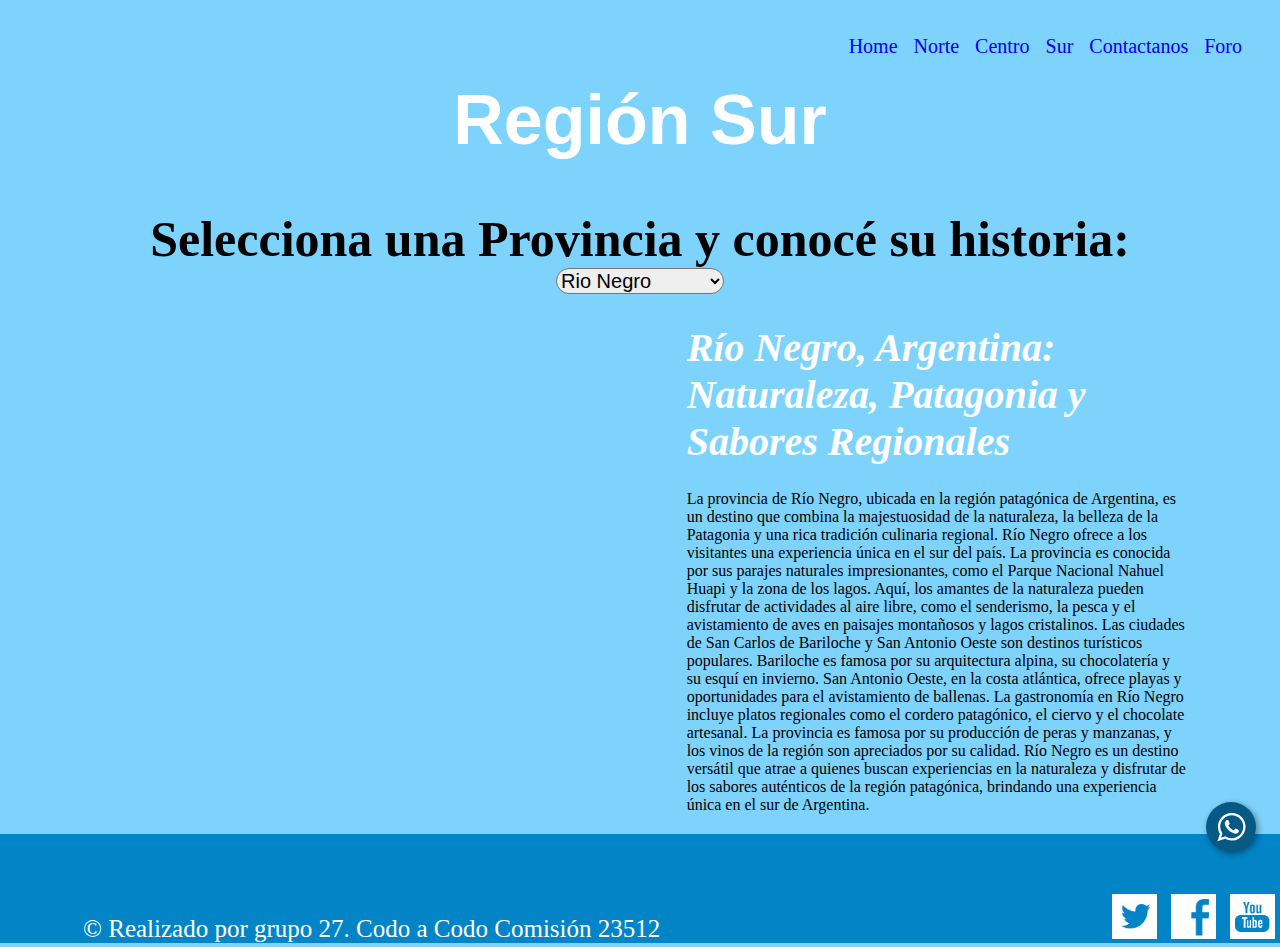
<file: sur.html>
<!DOCTYPE html>
<html lang="es">

<head>
    <meta charset="UTF-8" />
    <meta name="viewport" content="width=device-width, initial-scale=1.0" />
    <title>Región Sur</title>
    <link rel="stylesheet" href="./css/style.css" />
    <link rel="icon" href="./assets/icons/argentina-_1_.ico" type="image/ico">
    <link rel="preconnect" href="https://fonts.googleapis.com">
    <link rel="preconnect" href="https://fonts.gstatic.com" crossorigin>
    <link href="https://fonts.googleapis.com/css2?family=Kalam:wght@400;700&display=swap" rel="stylesheet">
    <div id="whatsAppWidget" style="position: fixed; right: 24px; bottom: 48px; float: left; z-index:20;">
        <a href="https://api.whatsapp.com/send?phone=5491162646950&amp;text=¡Hola!+Estas+en+De+punta+a+punta+Argentina.+Escribinos+para+más+información."
            target="_blank" rel="noopener noreferrer nofollow">

            <div
                style="float: right; height: 50px; width: 50px; border-radius: 50%; overflow: hidden; box-shadow: 2px 2px 6px rgba(0,0,0,0.4); text-align: center; line-height: 50px; color: white; background-color: #075985;">
                <svg style="display: inline; fill: white" viewBox="0 0 32 32" width="41px" height="50px"
                    xmlns:xlink="http://www.w3.org/1999/xlink">
                    <path
                        d="M19.11 17.205c-.372 0-1.088 1.39-1.518 1.39a.63.63 0 0 1-.315-.1c-.802-.402-1.504-.817-2.163-1.447-.545-.516-1.146-1.29-1.46-1.963a.426.426 0 0 1-.073-.215c0-.33.99-.945.99-1.49 0-.143-.73-2.09-.832-2.335-.143-.372-.214-.487-.6-.487-.187 0-.36-.043-.53-.043-.302 0-.53.115-.746.315-.688.645-1.032 1.318-1.06 2.264v.114c-.015.99.472 1.977 1.017 2.78 1.23 1.82 2.506 3.41 4.554 4.34.616.287 2.035.888 2.722.888.817 0 2.15-.515 2.478-1.318.13-.33.244-.73.244-1.088 0-.058 0-.144-.03-.215-.1-.172-2.434-1.39-2.678-1.39zm-2.908 7.593c-1.747 0-3.48-.53-4.942-1.49L7.793 24.41l1.132-3.337a8.955 8.955 0 0 1-1.72-5.272c0-4.955 4.04-8.995 8.997-8.995S25.2 10.845 25.2 15.8c0 4.958-4.04 8.998-8.998 8.998zm0-19.798c-5.96 0-10.8 4.842-10.8 10.8 0 1.964.53 3.898 1.546 5.574L5 27.176l5.974-1.92a10.807 10.807 0 0 0 16.03-9.455c0-5.958-4.842-10.8-10.802-10.8z"
                        fill-rule="evenodd"></path>
                </svg>
            </div>
        </a>
    </div>
</head>

<div class="menuHorizontal">
    <ul>
        <ul>
            <a href="comentarios.html">
                <li>Foro</li>
            </a>

            <a href="formulario.html">
                <li>Contactanos</li>
            </a>
            <a href="sur.html">
                <li>Sur</li>
            </a>
            <a href="centro.html">
                <li>Centro</li>
            </a>
            <a href="norte.html">
                <li>Norte</li>
            </a>
            <a href="index.html">
                <li>Home</li>
            </a>
        </ul>
    </ul>
</div>

<div>
    <h2 class="titulo_regiones">Región Sur</h2>
</div>

<div class="lista_ciudades">
    <form method="" action="/send/" class="form_ciudades">
        <p>Selecciona una Provincia y conocé su historia:</p>
        <select id="miSelectMultiple" onchange="">
            <option value="23512grupo27rionegro">Rio Negro </option>
            <option value="23512grupo27neuquen">Neuquen </option>
            <option value="23512grupo27chubut">Chubut </option>
            <option value="23512grupo27lapampa">La Pampa</option>
            <option value="23512grupo27stacruz">Santa Cruz</option>
            <option value="23512grupo27tfuego">Tierra del Fuego</option>
            <option value="23512grupo27antartida">Antartida </option>
        </select>
    </form>
</div>
<div class="contenido_paginas" >
    <div id="fotos-container"></div>
    <div class="informacion_ciudades">
        <div class="container_texto" id="container_23512grupo27rionegro">
            <h3>Río Negro, Argentina: Naturaleza, Patagonia y Sabores Regionales</h3>
            <p class="texto__info" id="salta">
                La provincia de Río Negro, ubicada en la región patagónica de Argentina, es un destino que combina la
                majestuosidad de la naturaleza, la belleza de la Patagonia y una rica tradición culinaria regional. Río
                Negro ofrece a los visitantes una experiencia única en el sur del país.

                La provincia es conocida por sus parajes naturales impresionantes, como el Parque Nacional Nahuel Huapi
                y la zona de los lagos. Aquí, los amantes de la naturaleza pueden disfrutar de actividades al aire
                libre, como el senderismo, la pesca y el avistamiento de aves en paisajes montañosos y lagos
                cristalinos.

                Las ciudades de San Carlos de Bariloche y San Antonio Oeste son destinos turísticos populares. Bariloche
                es famosa por su arquitectura alpina, su chocolatería y su esquí en invierno. San Antonio Oeste, en la
                costa atlántica, ofrece playas y oportunidades para el avistamiento de ballenas.

                La gastronomía en Río Negro incluye platos regionales como el cordero patagónico, el ciervo y el
                chocolate artesanal. La provincia es famosa por su producción de peras y manzanas, y los vinos de la
                región son apreciados por su calidad.

                Río Negro es un destino versátil que atrae a quienes buscan experiencias en la naturaleza y disfrutar de
                los sabores auténticos de la región patagónica, brindando una experiencia única en el sur de Argentina.
            </p>
        </div>
        <div class="container_texto" id="container_23512grupo27neuquen">
            <h3>Neuquén, Argentina: Naturaleza Virgen y Aventuras al Aire Libre</h3>
            <p class="texto__info">
                La provincia de Neuquén, ubicada en la región patagónica de Argentina, es un destino que se caracteriza
                por sus espectaculares paisajes naturales, la cordillera de los Andes y una amplia gama de actividades
                al aire libre. Neuquén ofrece a los visitantes una experiencia única en la Patagonia argentina.

                El Parque Nacional Lanín es uno de los principales atractivos naturales de la provincia, con lagos, ríos
                y bosques de montaña. Los visitantes pueden disfrutar de senderismo, pesca, navegación y avistamiento de
                aves en este entorno natural virgen.

                La ciudad de Neuquén, la capital provincial, es un centro urbano moderno que combina servicios de
                calidad con una oferta cultural diversa. El Monumento a San Martín y el Museo Provincial de Bellas Artes
                son lugares de interés destacados.

                La provincia es conocida por su producción de petróleo y gas, así como por su emergente industria
                vitivinícola. Las bodegas en Neuquén ofrecen degustaciones de vinos, incluyendo el reconocido Malbec
                argentino.

                La gastronomía en Neuquén incluye platos regionales como el cordero patagónico, el jabalí y las truchas
                de los ríos de montaña. La provincia es también famosa por sus frutas finas y la pera Williams.

                Neuquén es un destino que atrae a amantes de la naturaleza y aventureros que buscan disfrutar de los
                deportes al aire libre y explorar la belleza de la región patagónica, ofreciendo una experiencia única
                en el sur de Argentina.

            </p>
        </div>
        <div class="container_texto" id="container_23512grupo27chubut">
            <h3>Chubut, Argentina: Naturaleza en Estado Puro y Patrimonio Cultural</h3>
            <p class="texto__info">
                La provincia de Chubut, en la región patagónica de Argentina, es un destino que ofrece la oportunidad de
                experimentar la belleza natural de la Patagonia, junto con un rico patrimonio cultural y tradiciones
                galesas únicas. Chubut brinda a los visitantes una experiencia única en el extremo sur del país.

                La provincia cuenta con paisajes impresionantes, como la Península Valdés, declarada Patrimonio de la
                Humanidad por la UNESCO. Esta área es famosa por su vida marina, incluyendo ballenas, pingüinos y lobos
                marinos, que pueden ser observados en safaris de avistamiento de fauna.

                La ciudad de Trelew es conocida por su influencia galesa, y el Museo Regional Pueblo de Luis es un
                testimonio de esta herencia. La ciudad también es famosa por su evento anual "Eisteddfod," que celebra
                la cultura y la música galesa.

                La gastronomía en Chubut incluye platos regionales como el cordero patagónico, el pescado y mariscos
                frescos, y la tradicional "torta negra galesa." Además, la provincia es conocida por su producción de
                lana de oveja.

                Chubut es un destino que atrae a quienes buscan explorar la naturaleza virgen de la Patagonia y aprender
                sobre las influencias culturales únicas de la región, brindando una experiencia única en el extremo sur
                de Argentina.
            </p>
        </div>
        <div class="container_texto" id="container_23512grupo27lapampa">
            <h3>La Pampa, Argentina: Paisajes Abiertos y Tradición Gaucha</h3>
            <p class="texto__info">
                La provincia de La Pampa, en el centro de Argentina, es un destino que destaca por sus amplios paisajes,
                su rica tradición gaucha y la vida al aire libre. Conocida por su espíritu rural y su herencia criolla,
                La Pampa ofrece a los visitantes una experiencia auténtica en el corazón de la pampa argentina.

                Los vastos campos y llanuras de La Pampa son ideales para la práctica de la equitación y la vida al aire
                libre. La provincia es conocida por sus estancias, donde los visitantes pueden disfrutar de paseos a
                caballo, asados a la parrilla y actividades camperas.

                La ciudad de Santa Rosa, la capital provincial, es un centro cultural con una arquitectura
                característica de la región. El Museo Provincial de Artes es un lugar de interés para conocer la cultura
                pampeana.

                La Fiesta Nacional de la Ganadería es un evento destacado en La Pampa, donde se celebran rodeos,
                jineteadas y destrezas criollas. La música folclórica y el tango también son parte esencial de la
                tradición pampeana.

                La gastronomía en La Pampa se basa en carnes a la parrilla, asados y platos criollos como el locro y las
                empanadas. Además, la provincia es conocida por su producción de vinos y aceite de oliva.

                La Pampa es un destino que atrae a quienes buscan experimentar la auténtica vida gaucha, disfrutar de la
                naturaleza abierta y explorar la rica tradición criolla en el corazón de la pampa argentina.
            </p>
        </div>
        <div class="container_texto" id="container_23512grupo27stacruz">
            <h3>Santa Cruz, Argentina: Naturaleza Prístina y Aventura en la Patagonia</h3>
            <p class="texto__info">
                La provincia de Santa Cruz, ubicada en el extremo sur de Argentina, es un destino que se destaca por sus
                impresionantes paisajes naturales, glaciares, y su ubicación en la región patagónica. Santa Cruz ofrece
                a los visitantes una experiencia única en uno de los rincones más remotos del país.

                El Parque Nacional Los Glaciares es uno de los principales atractivos de la provincia, hogar del famoso
                glaciar Perito Moreno. Este impresionante glaciar es uno de los pocos en el mundo que aún se encuentra
                en crecimiento y es un espectáculo natural que atrae a visitantes de todo el mundo.

                La ciudad de Río Gallegos, la capital provincial, combina una herencia colonial con una atmósfera
                moderna. La Plaza San Martín es un lugar de encuentro y el Museo de Río Gallegos es un punto de interés
                cultural.

                Santa Cruz es una provincia que ofrece oportunidades únicas para la pesca, la navegación y el
                avistamiento de aves en sus ríos y lagos. También es un destino para aventureros que buscan explorar el
                paisaje patagónico y el Parque Nacional Monte León, un refugio de vida silvestre en la costa atlántica.

                La gastronomía en Santa Cruz destaca por su énfasis en la carne asada, el cordero patagónico y los
                productos del mar. Además, la provincia es famosa por su producción de cerveza artesanal.

                Santa Cruz es un destino que atrae a amantes de la naturaleza, entusiastas de la aventura y viajeros que
                buscan experimentar la majestuosidad de la Patagonia en el sur de Argentina.

            </p>
        </div>
        <div class="container_texto" id="container_23512grupo27tfuego">
            <h3>Tierra del Fuego, Argentina: Naturaleza Virgen y Exploración en el Fin del Mundo</h3>
            <p class="texto__info">
                La provincia de Tierra del Fuego, en el extremo sur de Argentina, es un destino que se caracteriza por
                sus paisajes salvajes, su aislamiento geográfico y su atmósfera única en el "Fin del Mundo". Conocida
                por su belleza natural, historia marítima y actividades al aire libre, Tierra del Fuego ofrece a los
                visitantes una experiencia inolvidable en la región austral.

                La ciudad de Ushuaia, la capital provincial, es la ciudad más austral del mundo y un punto de partida
                común para explorar la región. El Museo Marítimo y del Presidio de Ushuaia, ubicado en una antigua
                prisión, ofrece una visión fascinante de la historia de la zona.

                El Parque Nacional Tierra del Fuego es uno de los atractivos naturales más destacados, con bosques,
                montañas y costas que ofrecen una variedad de actividades al aire libre, como senderismo, kayak y
                avistamiento de aves.

                Tierra del Fuego es un destino popular para la navegación en el Canal de Beagle y la observación de
                fauna marina, incluyendo pingüinos y lobos marinos. Además, los cruceros a la Antártida suelen partir
                desde Ushuaia.

                La gastronomía en Tierra del Fuego se centra en pescados y mariscos frescos, como el centolla, y la
                cordero patagónico asado. La influencia de la cocina fueguina es única, con platos que aprovechan los
                recursos locales.

                Tierra del Fuego es un destino que atrae a viajeros aventureros y amantes de la naturaleza que buscan
                explorar la belleza de la región austral y vivir la experiencia única de estar en el "Fin del Mundo".
            </p>
        </div>
        <div class="container_texto" id="container_23512grupo27antartida">
            <h3>Antártida e Islas del Atlántico Sur: Exploración en el Confín del Mundo</h3>
            <p class="texto__info">
                La Antártida e Islas del Atlántico Sur es una región remota y desafiante, conocida por su asombrosa
                belleza natural, vida silvestre única y la oportunidad de explorar algunos de los lugares más aislados
                del planeta. Este territorio austral argentino ofrece a los visitantes una experiencia de aventura sin
                igual en el confín del mundo.

                La Antártida, con su vasto paisaje de hielo y glaciares, es uno de los polos de frío de la Tierra. Los
                visitantes pueden realizar expediciones científicas, explorar la vida marina en el Mar de Weddell y
                visitar las bases de investigación que operan en la región.

                Las Islas Malvinas, ubicadas en el Atlántico Sur, son conocidas por su historia y vida silvestre. Los
                pingüinos, albatros y lobos marinos son comunes en estas islas. La capital, Puerto Argentino (Stanley),
                es un lugar donde se puede aprender sobre la historia y la herencia de la región.

                Las Islas Georgias del Sur, otro territorio austral argentino, también son ricas en vida silvestre y
                paisajes impresionantes. La isla es hogar de una gran población de pingüinos rey y elefantes marinos.

                La gastronomía en esta región se basa en los productos del mar, como el pescado y el cangrejo, así como
                la carne de cordero y el té, que son parte integral de la cultura de las islas.

                La Antártida e Islas del Atlántico Sur es un destino excepcional para aquellos dispuestos a aventurarse
                en un entorno extremo y experimentar la vida silvestre única de esta región remota. La exploración en
                esta área proporciona una experiencia inolvidable en el confín del mundo.
            </p>
        </div>

    </div>
</div>
</div>

<script>
    var select = document.getElementById("miSelectMultiple");
    var containers = document.querySelectorAll(".container_texto");

    document.getElementById("container_23512grupo27rionegro").style.display = "block";


    select.addEventListener("change", function () {
        var selectedValue = select.value;

        containers.forEach(function (container) {
            container.style.display = 'none';
        });

        
        var containerToShow = document.getElementById("container_" + selectedValue);
        if (containerToShow) {
            containerToShow.style.display = 'block';
        }
    });


</script>

<script src="https://code.jquery.com/jquery-3.6.4.min.js"></script>
<script src="./js/photo_api.js"></script>
<script src="./js/api.js"></script>


<footer class="footer">
    <p> © Realizado por grupo 27. Codo a Codo Comisión 23512</p>
    <div id="socialmedia">
        <ul class="group">
            <li>
                <a href="https://twitter.com/"><img class="icon" id="media_icons" src="./assets/twitter.png"
                        alt="icon for twitter" /></a>
            </li>
            <li>
                <a href="https://www.facebook.com/"><img class="icon" id="media_icons" src="./assets/facebook.png"
                        alt="icon for facebook" /></a>
            </li>
            <li>
                <a href="https://www.youtube.com/"><img class="icon" id="media_icons" src="./assets/youtube.png"
                        alt="icon for youtube" /></a>
            </li>
        </ul>
    </div>
</footer>

</div>

</header>

</body>

</html>
</file>
<file: css/altas_style.css>
body{
    background: linear-gradient(90deg, rgba(2,0,36,1) 0%, rgba(9,70,121,0.6895133053221288) 25%, rgba(0,212,255,1) 100%);
}

form {
    background-color: #f9f9f98a;
    padding: 25px 30px;
    border-radius: 10px;
    max-width: 860px;
    border: 2px solid #f9f9f9e8;
}


.volver {
    color: #f9f9f9;
    text-align: center;
    font-size: 18px;
}
</file>
<file: css/style.css>
* {
    margin: 0;
    padding: 0;
}

body {
    background-color: #7dd3fc;

}

h1 {
    font-size: 20px;
    font-family:'Roboto', cursive;
    margin-top: 0px;
}
h2{
    font-size: 20px;
    margin-top: 40px;

}

#fotos-container{
    width: 500px !important;
}
#fotos-container img{
    width: 500px;
    background-size:contain;
}
.container_texto{
    width: 500px;
    display: none;
}
.contenido_paginas{
    display: flex;
    justify-content: space-evenly;
    margin-bottom: 20px;
}
.lista_ciudades{
    margin-top: 50px;
    text-align: center;
    
}
.lista_ciudades select{
    cursor: pointer;
}
.lista_ciudades p{
    font-size: 50px;
    font-weight: bolder;
    
}
.lista_ciudades select{
    font-size: 20px;
    margin-bottom: 30px;
    border-radius: 15px;
    /*border-color: snow;*/
}
.container_texto h3{
    color: white;
    font-size: 40px;
    margin-bottom: 25px;
    font-style:italic;
}

@keyframes menu_opcion {
    0% {
        transform: scaleX(1.0);
    }

    50% {
        transform: scaleX(1.5);
    }

    100% {
        transform: scaleX(1.0);
    }
}

footer {

    background-color: #0284c7;
    display: flex;
    text-align: start;
    align-content: flex-end;
    margin: 0;
    padding: 0;
    height: 100%;
    padding-top: 40px;
    padding-left: 80px;
    grid-area: footer;
    justify-content: space-between;
    align-items: flex-end;
}

footer li {
    display: inline;

}

footer li a {
    padding: 5px;
    justify-content: flex-start;

}

li a #media_icons {
    height: 45px;
    margin-top: 20px;
    
}
a:visited {
    color:aliceblue
}

footer p {
    font-size: 25px;
    color: #fff;
    margin-left: 3px;
    align-items: end;
}

.mainmenu {
    float: right;
    margin-right: 40px;
}
.titulo_regiones{
    font-size: 70px;
}

.regiones {
    display: flex;
    justify-content: space-around;
    margin-bottom: 50px;
    margin-top: 50px;

}

.regiones div {
    max-width: 33%;
}

.regiones div img {
    width: 444px;
    height: 333px;
    border-radius: 70px 0px 70px 0px;
    overflow: hidden;
}

.regiones div p {
    width: 444px;
}

#background-video {
    max-width: 100%;
    object-fit: cover;
    left: 0;
    right: 0;
    top: 0;
    bottom: 0;
    z-index: -1;
}

h1,
h2 {
    color: white;
    font-family: Trebuchet MS;
    font-weight: bold;
    text-align: center;


}

h1 {
    font-size: 5rem;
    margin-top: 30vh;
    position: absolute;
    top: 0px;
    left: 7%;
}

h2 {
    font-size: 3rem;
    padding-top: 40px;
    font-family: 'Franklin Gothic Medium', 'Arial Narrow', Arial, sans-serif;
}

.menuHorizontal {
    position: absolute;
    right: 30px;
    top: 5px;
    margin-top: 30px;
    font-size: 20px;
    color: aliceblue;
    font-family: roboto; 
}



.menuHorizontal ul {
    list-style: none;
}

.menuHorizontal li {
    float: right;
    margin-left: 8px;
    margin-right: 8px;
}

.linksregiones {
    text-decoration: none;
    color: white;
    
}

.linksregiones:hover {
    color: black;
    text-decoration: none;
}

/* REGION NORTE */

.galeria {
    display: flex;
    justify-content: space-around;
    flex-wrap: wrap;
    margin-top: 200px;
}

.imagen {
    position: relative;
    margin: 10px;
    width: 400px;
    height: 400px;
    overflow: hidden;
}

.galeria-img {
    width: 100%;
    height: 100%;
    object-fit: cover;
    filter: brightness(1);
   
    transition: filter 0.3s ease;

}

.nombre {
    position: absolute;
    bottom: 0;
    color: white;
    width: 100%;
    text-align: center;
    align-items: center;
    padding: 10px;
    opacity: 0;
    top: 0;
    
    transition: opacity 0.3s ease;
  
}


.descripcion {
    position: absolute;
    bottom: 0;
    color: white;
    width: 100%;
    text-align: center;
    align-items: center;
    opacity: 0;
    top: 50%;
    transition: opacity 0.3s ease;
    
}

.imagen:hover .galeria-img {
    filter: brightness(0.3);
    
}

.imagen:hover .nombre {
    opacity: 1;
   
}

.imagen:hover .descripcion {
    opacity: 1;
   
}
.bodyForo{
    display: flexbox;
    background-color: #7dd3fc;
    
}
.bodyForo .menuHorizontal{
    position: relative;
    justify-content: flex-end;
}

table .table{
    margin-top: 10%;
}
/* .agregar_comentario{
   
    margin-top: 20px;
    margin-left: 20px;
    margin-bottom: 20px;
} */


@media screen and (max-width:800px){
    .titulo_principal{
        font-size: large;
        left: 30%; 
    }
    .titulo_secundario{
        font-size: large;
        left: 30%; 
    }
    .menuHorizontal{
        display: flex;
        
    }
    .regiones{
        display: grid;
        grid-template: auto/auto auto auto;
        grid-template-areas: "norte"
                              "centro"
                              "sur"  ;

    }
    .regionNorte{
        display: block;
        grid-area: norte;


    }
    .regionCentral{
        display: ruby-base;
        grid-area: centro;

    }
    .regionSur{
        display: block;
        grid-area: sur;
    }

    .footer p {
        font-size: medium;    
    }
    footer ul {
        text-align: center;
        justify-content: center;

    }
    footer .icon{
        height: 18px;
        width: 25px;
    }
    .titulo_regiones{
        font-size: 30px;
        
    }
    .lista_ciudades p{
        font-size: 30px;
        font-weight: bolder;
    }
    .contenido_paginas{
        display: flex;
        justify-content: space-evenly;
        flex-direction: column;
        
        margin-bottom: 20px;
    }

}  


/* ------------------------------------------------- */
/* ----------------       FORO      ---------------- */
/* ------------------------------------------------- */

.titulo_comentario h2{
    font-size: 70px;
    color: #fff;
}

.agregar_comentario {
    text-align: start;
    margin: 50px 0 40px;
}

.agregar_comentario a{
    border-radius: 8px;
    background-color: #0284c7;
    text-decoration: none;
    border: solid 2px  #056291;
    padding: 8px 20px;
}

.agregar_comentario a:hover {
    background-color: #056291;
}

/* ........  tabla  ........... */
.tabla {
    margin: 5px 20px 50px;
    max-width: 1000px;
    text-align: center;
}


.boton {
    height: 26px;
}

.columna_comentario {
    min-width: 180px;
}

/* ........  footer  ........... */
#footer_comentario{
    height: 115px;
    width: 100%;
    padding: 0;
}
#footer_comentario p{
    margin: 0 auto 12px;
    font-size: 17px;
}
#footer_comentario .group{
    margin: 0 10px 15px 0;
    padding: 0;
}

/* ........  mediaqueries  ........... */
@media (max-width:630px) {
    #footer_comentario {
        flex-direction: column-reverse;
        align-items: center;
        padding: 0 5px;
    }

    #footer_comentario p{
        font-size: 15px;
    }
    #footer_comentario #media_icons{
        height: 35px;
        width: 35px;
    }

    .tabla {
        overflow-x: scroll;
    }

    .tabla::-webkit-scrollbar{
        border: 2px solid #b4afafb9;
        background-color: #e5e2e2d2;
        border-radius: 5px;
    }
    .tabla::-webkit-scrollbar-thumb{ 
        border-radius: 5px;
        border-bottom: 2px solid #b4afafb9;
        border-top: 2px solid #b4afafb9;
        background-color: #0284c7;
    }

}

@media (max-width:770px) {
    .tabla {
        overflow-x: scroll;
    }
    
    .tabla::-webkit-scrollbar{
        border: 2px solid #b4afafb9;
        background-color: #ffffffe3;
        border-radius: 5px;
    }
    .tabla::-webkit-scrollbar-thumb{ 
        border-radius: 5px;
        border-bottom: 2px solid #b4afafb9;
        border-top: 2px solid #b4afafb9;
        background-color: #0284c7;
    }

}

@media (max-width:800px) {
    #footer_comentario #media_icons{
        height: 40px;
        width: 40px;
    }
    .tabla {
        margin-bottom: 66px;

    }
}

@media (min-width:801px) {
    .bodyForo {
        display: flex;
        flex-direction: column;
        min-height: 100vh; /* Esto asegura que el contenedor ocupe al menos el 100% del alto de la ventana */
        margin: 0;
    }
    .titulo_comentario h2{
        padding-top: 50px; 
    }

    .tabla {
        width: 100%;
        margin: 0 auto 50px;
        padding: 0 20px 0;
    }

    #footer_comentario {
        margin-top: auto;
    }

    #footer_comentario #media_icons{
        height: 45px;
        width: 45px;
    }

    #footer_comentario p{
        font-size: 20px;
    }
}
</file>
